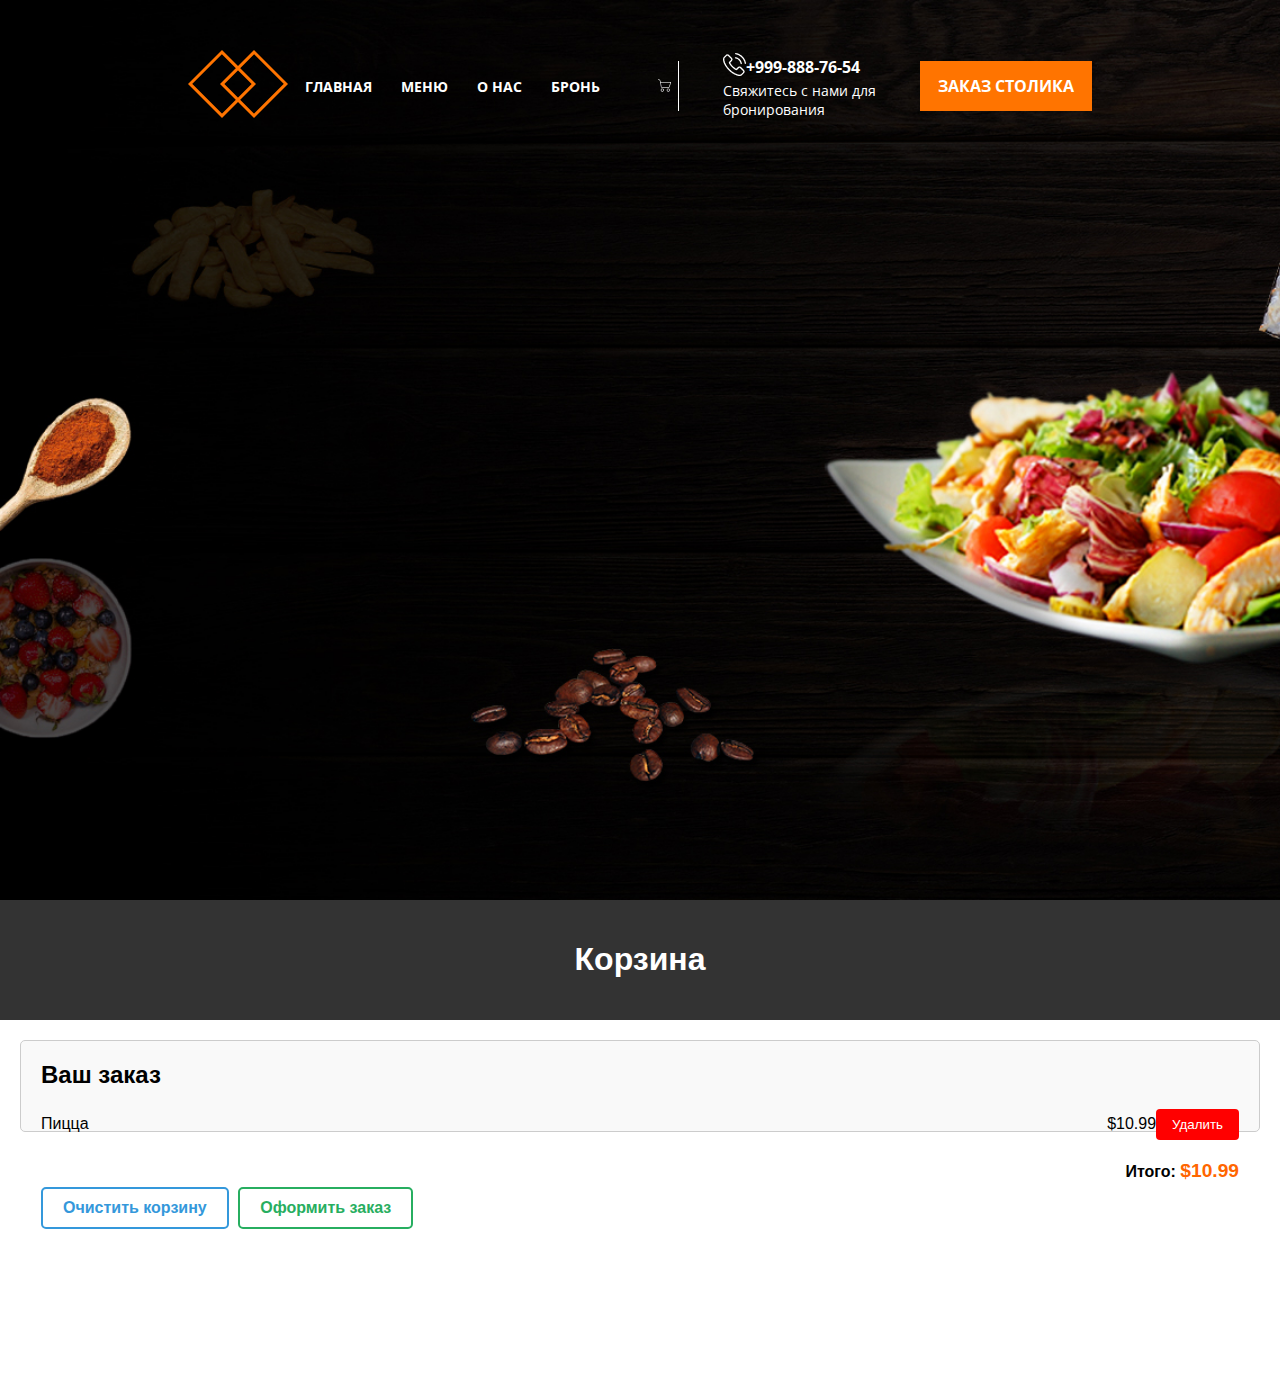
<file: cart.html>
<!DOCTYPE html>
<html lang="en">
<head>
    <meta charset="UTF-8">
    <link rel='stylesheet' href='styles.css'>
    <link rel="preconnect" href="https://fonts.googleapis.com">
    <link rel="preconnect" href="https://fonts.gstatic.com" crossorigin>
    <link href="https://fonts.googleapis.com/css2?family=Open+Sans:wght@300;400;500;600;700;800&display=swap" rel="stylesheet">
    <title>Ресторан</title>
</head>
<body>

<div class='header'>
    <div class='container'>
        <div class='header-line'>
            <div class='header-logo'>
                <img src="logo.png" alt="">
            </div>

            <div class='nav'>
                <a class='nav-item' href="index.html">ГЛАВНАЯ</a>
                <a class='nav-item' href="menu.html">МЕНЮ</a>
                <a class='nav-item' href="aboutUs.html">О НАС</a>
                <a class='nav-item' href="@">БРОНЬ</a>
            </div>

            <div class='cart'>
                <a href="cart.html">
                    <img class='cart-img' href="cart.html" src="cart.png" alt="">
                </a>
            </div>

            <div class='phone'>
                <div class='phone-holder'>
                    <div class='phone-img'>
                        <img src="phone.png" alt="">
                    </div>

                    <div class='number'><a class='num' href='#'>+999-888-76-54</a></div>
                </div>

                <div class='phone-text'>
                    Свяжитесь с нами для <br> бронирования
                </div>
            </div>

            <div class='btn'>
                <a class='button' href='#'>ЗАКАЗ СТОЛИКА</a>
            </div>
        </div>
    </div>

   <!--<audio id='audio' autoplay="autoplay" src="https://catter.ru/music.mp3" controls></audio>



     <button type='button' id='btnka'>Play</button>-->

<script src='app.js'>

</script>
</div>
<div style=" height: 500px; font-family: Arial, sans-serif;
margin: 0;
padding: 0;">
    <header style="background-color: #333;
    color: #fff;
    text-align: center;
    padding: 20px 0;">
       <h1>Корзина</h1>
   </header>
   <main style="padding: 20px;">
       <div style="border: 1px solid #ccc;
       padding: 20px;
       border-radius: 5px;
       background-color: #f9f9f9;" class="cart">
           <h2 style=" margin-top: 0;">Ваш заказ</h2>
           <ul style="list-style: none;
           padding: 0;" class="cart-items">
               <!-- Список выбранных блюд -->
               <li style="display: flex;
               justify-content: space-between;
               align-items: center;
               margin-bottom: 10px;" class="cart-item">
                   <span style="flex: 1;" class="item-name">Пицца</span>
                   <span class="item-price">$10.99</span>
                   <button style=" background-color: #ff0000;
                   color: #ffffff;
                   padding: 8px 16px;
                   border-radius: 4px;
                   border: none;
                   outline: none;
                   cursor: pointer;" class="remove-item">Удалить</button>
               </li>
               <!-- Другие элементы корзины добавляются аналогично -->
           </ul>
           <div style="margin-top: 20px;
           text-align: right;" class="cart-total">
               <strong style="font-weight: bold;" class="cart-total strong">Итого:</strong>
               <span style="font-weight: bold;
               color: #ff6600; 
               font-size: 1.2em;" class="total-price">$10.99</span>
           </div>
           <button  class="clear-cart">Очистить корзину</button>
           <button class="checkout">Оформить заказ</button>
       </div>
   </main>
</div>
</body>
</html>
</file>
<file: styles.css>
body {
    margin: 0;
    font-family: 'Open Sans', sans-serif;
}

.container {
    margin: 0px 166px;
}

.header {
    background-image: url(bg.jpg);
    height: 100vh;
    background-repeat: no-repeat;
    background-size: cover;
}


.header-line {
    padding-top: 50px;
    display: flex;
    align-items: center;
    justify-content: space-around;
}

.header-logo {
    width: 72.8px;
    height: 72.8px;
}


.лого_jpg {
    width: 72.8px;
    height: 72.8px;
}

.nav-item {
    color: #fff;
    text-decoration: none;
    font-weight: 700;
    font-size: 14px;

    margin-right: 25px;

    transition: color 0.3s linear;
}

.nav-item:hover {
    color: #d81d1d;
}


.cart {
    position: relative;

    border-right: 1px solid #FFFFFF;
    padding-right: 10px;
    height: 50px;
}

.cart-img {
    position: absolute;
    top: 18px;
    right: 7px;
}

.num {
    color: #fff;
    text-decoration: none;
    font-weight: 700;

    transition: color 0.3s linear;
}

.num:hover {
    color: #d81d1d;
}

.phone-text {
    font-size: 14px;
    font-weight: 400;
    color: #fff;
}

.phone-holder {
    display: flex;
    align-items: center;
}

.button {
    background-color: #FF7400;
    color: #fff;
    text-decoration: none;
    padding: 14px 18px;
    font-weight: 700;

    transition: background-color 0.2s linear;
}

.button:hover {
    background-color: #894b17;
}

.header-down {
    position: relative;
}

.header-title {
    color: #D67E35;
    font-family: 'Tinos', serif;
    font-size: 50px;
    font-weight: 400;

    text-align: center;
    position: absolute;
    left: 0;

    margin-top: 222px;
    margin-bottom: 12px;
}

.header-suptitle {
    color: #fff;
    font-size: 18px;
    font-family: 'Open Sans', sans-serif;


}

.header-suptitle:after {
    position: absolute;
    content: '';
    height: 2px;
    width: 61px;
    background-color: #fff;
    top: 127px;
    left: 56px;
}

.header-suptitle:before {
    position: absolute;
    content: '';
    height: 2px;
    width: 61px;
    background-color: #fff;
    top: 127px;
    left: 308px;
}

.header-button {
    background-color: #FF7400;
    padding: 14px 28px;
    color: #fff;
    font-size: 14px;
    font-weight: 700;
    font-family: 'Open Sans', sans-serif;
    text-decoration: none;

    transition: background-color 0.3s linear;
}

.header-button:hover {
    background-color: #904506;
}




.cards-holder {
    display: flex;
    justify-content: space-between;
}


.card {
    width: 349px;
    box-shadow: 10px 10px 40px 20px #0000001A;
    margin-right: 31px;
    background-color: #fff;
    margin-top: -80px;
    padding: 10px 10px;
}

.card-image {
    display: flex;
    justify-content: center;
    padding-top: 31px;
}

.card-title {
     display: flex;
    justify-content: center;
    margin-bottom: 20px;
    font-family: 'Tinos', serif;
    font-size: 26px;
    font-weight: 400;

}

.card-title span {
    color: #D67E35;
    margin-left: 2px;
}

.card-desc {
    text-align: center;
    font-family: 'Tinos', serif;
    font-size: 26px;
    font-weight: 400;
    color: #656363;
}




.history {
    margin-top: 166px;
    padding-bottom: 200px;
}

.history-title {
    font-family: 'Tinos', serif;
    font-size: 54px;
    font-weight: 400;
    width: 444px;
    text-align: center;
    margin-top: 21px;
}

.history-title span {
    color: #D67E35;
}

.history-desc {
    color: #656363;
    font-size: 16px;
    width: 444px;
    text-align: center;
}

.history-number {
    display: flex;
    width: 444px;
    justify-content: center;
    margin-top: 40px;
    margin-left: 30px;
}

.number-item {
    margin-right: 60px;
    text-align: center;
    font-size: 40px;
    color: #BC9060;
}

.number-item span {
    display: block;
    color: #000;
}

.history-images {
    position: relative;
}

.history-holder {
    display: flex;
}

.imgages-1 {
    position: absolute;
    z-index: 0;
    top: 54px;
    left: 211px;
}

.imgages-2 {
    position: absolute;
    z-index: 999;
    top: -92px;
    left: 383px;
}

.imgages-3 {
    position: absolute;
    z-index: 999;
    top: 246px;
    left: 481px;
}




.black-block {
    background-image: url(black-bg.jpg);
    padding: 80px 0;
}

.left-title {
    color: #D67E34;
    font-family: 'Tinos', serif;
    font-size: 52px;
    font-weight: 400;

    margin-bottom: 20px;
}

.left-text {
    font-weight: 700;
    font-size: 24px;
    color: #fff;
}

.right-btn {
    background-color: #FF7400;
    color: #fff;
    text-decoration: none;
    padding: 14px 18px;
    font-weight: 700;
}

.block-holder {
    display: flex;
    justify-content: space-between;
    align-items: center;
}




.dishes-title {
    font-family: 'Tinos', serif;
    font-size: 54px;
    font-weight: 400;
    text-align: center;
    padding-top: 132px;
    margin-bottom: 139px;
}

.dishes-title span {
    color: #D67E34;
}


.burgers {
    display: flex;
    justify-content: center;
}

.burger-item {
    display: flex;
    align-items: center;
    margin-bottom: 29px;
}

.burgers-image {
    margin-right: 20px;
}

.burger-text {
    font-family: 'Tinos', serif;
    font-size: 26px;
    margin-left: 20px;
}



.menu {
    background-image: url(menu-bg.jpg);
    background-repeat: no-repeat;
    background-size: cover;
    padding-bottom: 100px;
}

.menu-title {
    font-family: 'Tinos', serif;
    font-size: 54px;
    padding-top: 98px;
    color: #fff;
    text-align: center;
    padding-bottom: 138px;
}

.menu-item {
    background-color: #fff;
    text-align: center;
    width: 33%;
    padding-top: 80px;
    padding-bottom: 30px;

    margin-right: 20px;
}

.menu-text {
    font-family: 'Tinos', serif;
    font-size: 26px;
    padding-top: 16px;
    padding-bottom: 17px;
}

.menu-subtext {
    font-size: 16px;
}

.menu-btn {
    background-color: #D67E34;
    text-decoration: none;
    padding: 14px 67px;
    color: #fff;
    font-size: 16px;
    font-weight: 700;
    box-shadow: 5px 5px 10px 0px #00000040;

}

.menu-button {
    margin-top: 20px;
}

.price-image {
    position: absolute;
    bottom: 0;
    right: 32px;
}

.menu-image {
    position: relative;
}

.price-420 {
    position: absolute;
    bottom: 32px;
    right: 56px;
    color: #fff;
    font-size: 30px;
}

.menu-items {
    display: flex;
    justify-content: center;
}




.coment {
    background-color: #E5E5E5;
    padding-top: 104px;
    padding-bottom: 139px;
}

.coment-text {
    text-align: center;
    font-style: italic;
    font-size: 20px;
    margin-bottom: 20px;
}

.coment-img {
    border-radius: 50px;
}

.coment-image {
    text-align: center;
}

.coment-type {
    font-weight: 600;
    font-size: 20px;
    text-align: center;
}

.coment-name {
    padding-top: 9px;
    font-size: 20px;
    font-weight: 400;
    text-align: center;
}






.galery-title {
    font-family: 'Tinos', serif;
    font-size: 54px;
    text-align: center;
    padding-top: 100px;
    margin-bottom: 60px;
}

.galery-title span {
    color: #D67E34;
}

.galery-content {
    display: flex;
    justify-content: center;
}

.galery-left {
    margin-right: 20px;
}

.galery-down,
.galery-up {
    display: flex;
    justify-content: space-between;
    margin-bottom: 20px;
}


.cook {
    padding-bottom: 100px;
}

.cook-title {
    font-family: 'Tinos', serif;
    font-size: 54px;
    text-align: center;
    margin-bottom: 100px;
    margin-top: 100px;
}

.cook-title span {
    color: #D67E34;
}

.cook-content {
    display: flex;
    justify-content: space-around;
}



.footer {
    background-color: #000;
    padding: 50px 0px;
    color: #fff;
    text-align: center;
}


.menu-img {
    width: 90%;
}

.burger-menu {
    display: none;
}

.block {
    display: block;
}

.burger-slide {
    position: absolute;
}

button {
    border: none;
    outline: none;
    background-color: transparent;
}

.disp {
    display: none;
}

.clear-cart {
    display: inline-block;
    padding: 10px 20px;
    font-size: 16px;
    font-weight: bold;
    text-align: center;
    text-decoration: none;
    cursor: pointer;
    border: 2px solid #3498db;
    color: #3498db;
    background-color: #fff;
    border-radius: 5px;
    transition: background-color 0.3s, color 0.3s, border-color 0.3s;
  }
  
  .clear-cart:hover {
    background-color: #3498db;
    color: #fff;
    border-color: #fff;
  }


.checkout {
    display: inline-block;
    padding: 10px 20px;
    font-size: 16px;
    font-weight: bold;
    text-align: center;
    text-decoration: none;
    cursor: pointer;
    border: 2px solid #27ae60; 
    color: #27ae60; 
    background-color: #fff; 
    border-radius: 5px;
    transition: background-color 0.3s, color 0.3s, border-color 0.3s;
    margin: 5px; 
  }

.checkout:hover {
    background-color: #27ae60;
    color: #fff;
    border-color: #fff;
  }



@media (max-width: 1500px) {

    .galery-content {
        display: block;
    }

    .img-gal,
    .galery-up,
    .galery-down {
        display: block;
        margin-left: auto;
        margin-right: auto;
    }

    .img-gal {
        margin-bottom: 20px;
    }

    .galery-left {
        margin-right: 0;
    }


}




@media (max-width: 1300px) {

    .menu-items {
        display: block;
    }

    .menu-item {
        margin: 20px auto;
        width: 600px;
    }


    .header-title {
        position: static;
    }

    .header-suptitle:before,
    .header-suptitle:after {
        content: none;
    }




    .cook-content {
        display: block;
    }

    .cook-content img {
        display: block;
        margin-right: auto;
        margin-left: auto;
        margin-bottom: 30px;
    }


    .block-holder {
        display: block;
    }

    .left-title,
    .left-text,
    .right-button {
        text-align: center;
    }

    .right-button {
        margin-top: 30px;
    }



    .history-images {
        display: none;
    }

    .history-title,
    .history-desc,
    .history-number {
        width: auto;
    }
}



@media (max-width: 1185px) {

    .burger-menu {
        display: block;
    }

    .nav,
    .cart,
    .phone,
    .btn {
        display: none;
    }

    .header-line {
        justify-content: space-between;
    }


    .burgers-image {
        display: none;
    }

}



@media (max-width: 1000px) {

    .cards-holder {
        display: block;
    }

    .card {
        width: 100%;
        margin-top: 30px;
        padding-bottom: 20px;
    }

}




@media (max-width: 780px) {

    .history-holder {
        display: block;
    }

    .menu-item {
        width: auto;
    }

    .high {
        display: none;
    }

    .container {
        margin: auto 40px;
    }

    .number-item {
        font-size: 23px;
    }

}
</file>
